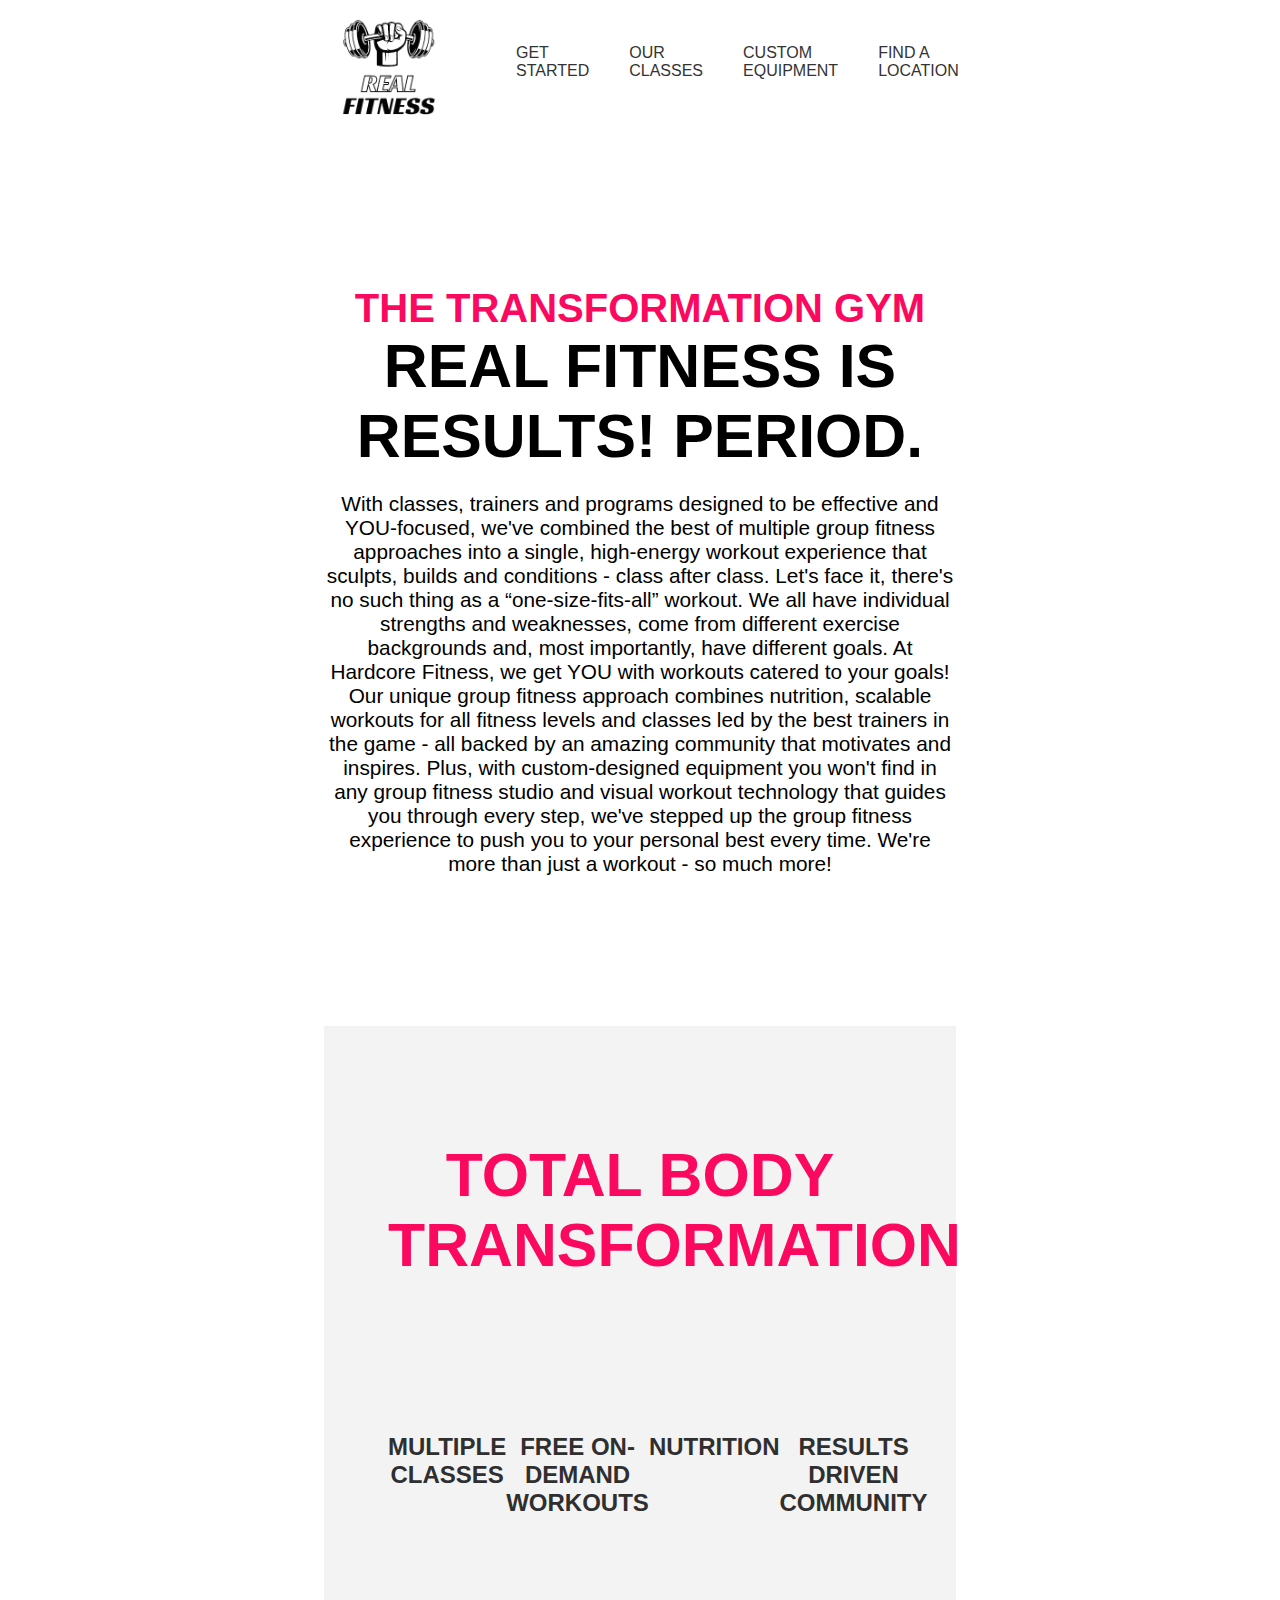
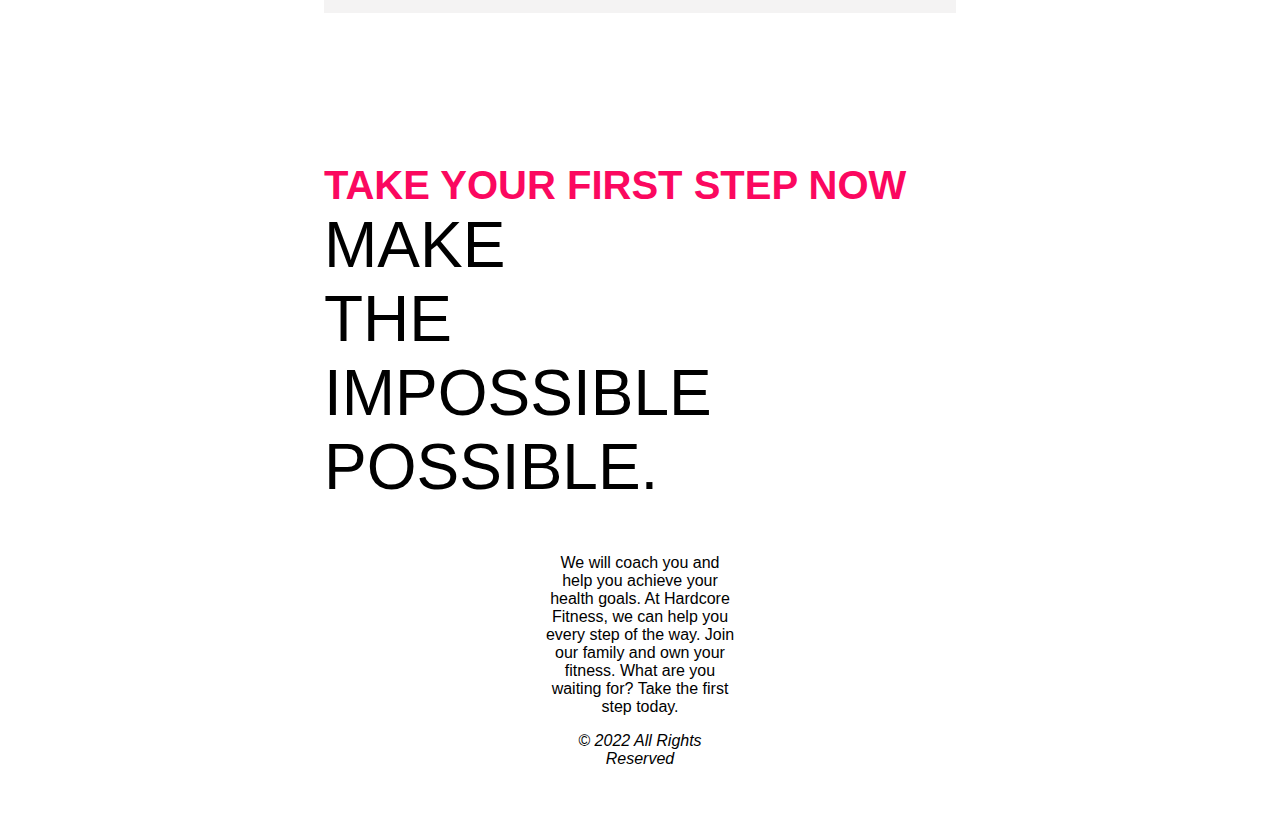
<file: pages/getStarted-page.html>
<!DOCTYPE html>
<html lang="en">

<head>
    <meta charset="UTF-8">
    <meta http-equiv="X-UA-Compatible" content="IE=edge">
    <meta name="viewport" content="width=device-width, initial-scale=1.0">
    <link rel="stylesheet" href="../getStarted-page.css">
    <link rel="stylesheet" href="https://cdnjs.cloudflare.com/ajax/libs/font-awesome/6.1.1/css/all.min.css"
        integrity="sha512-KfkfwYDsLkIlwQp6LFnl8zNdLGxu9YAA1QvwINks4PhcElQSvqcyVLLD9aMhXd13uQjoXtEKNosOWaZqXgel0g=="
        crossorigin="anonymous" referrerpolicy="no-referrer" />
    <title>GET STARTED</title>
</head>

<body>
    <header class="header-container">
        <nav class="nav-container">
            <img src="../assets/REAL-removebg-preview.png" alt="holding weights" class="logo">
            <ul class="nav-items">
                <li class="nav-item">
                    <a href="./pages/getStarted-page.html" target="_blank" rel="noopener noreferrer">GET STARTED</a>
                    <!-- <button type="button">GET STARTED</button> -->
                </li>
                <li class="nav-item-dropdown">
                    <a href="./pages/ourClasses-page.html" target="_blank" rel="noopener noreferrer">OUR CLASSES</a>
                    <ul class="nav-dropdown-1">
                        <li><a href="./pages/bootCamp-page.html" target="_blank" rel="noopener noreferrer">BOOT
                                CAMP</a></li>
                        <li><a href="./pages/fightCamp-page.html" target="_blank" rel="noopener noreferrer">FIGHT
                                CAMP</a></li>
                        <li><a href="./pages/bootyCamp-page.html" target="_blank" rel="noopener noreferrer">BOOTY
                                CAMP</a></li>
                    </ul>
                </li>
                <li class="nav-item-dropdown">
                    <a href="./pages/customEquip-page.html" target="_blank" rel="noopener noreferrer">CUSTOM
                        EQUIPMENT</a>
                    <ul class="nav-dropdown-2">
                        <li><a href="./pages/smithMachine-page.html" target="_blank" rel="noopener noreferrer">SMITH
                                MACHINE</a></li>
                        <li><a href="./pages/ghd-page.html" target="_blank" rel="noopener noreferrer">GHD</a></li>
                    </ul>
                </li>
                <li class="nav-item">
                    <a href="#" target="_blank" rel="noopener noreferrer">FIND A LOCATION</a>
                </li>
            </ul>
        </nav>
    </header>
    <section class="page-layout-container">
        <div class="section-text">
            <h2>THE TRANSFORMATION GYM</h2>
            <H1>REAL FITNESS IS RESULTS! PERIOD.</H1>
            <P>With classes, trainers and programs designed to be effective and YOU-focused, we've combined the best of
                multiple group fitness approaches into a single, high-energy workout experience that sculpts, builds and
                conditions - class after class.

                Let's face it, there's no such thing as a “one-size-fits-all” workout. We all have individual strengths
                and
                weaknesses, come from different exercise backgrounds and, most importantly, have different goals. At
                Hardcore Fitness, we get YOU with workouts catered to your goals!

                Our unique group fitness approach combines nutrition, scalable workouts for all fitness levels and
                classes
                led by the best trainers in the game - all backed by an amazing community that motivates and inspires.
                Plus,
                with custom-designed equipment you won't find in any group fitness studio and visual workout technology
                that
                guides you through every step, we've stepped up the group fitness experience to push you to your
                personal
                best every time.

                We're more than just a workout - so much more!</P>
        </div>


        <div class="outter-container">
            <div class="inner-container">
                <h2>TOTAL BODY TRANSFORMATION</h2>
                <div class="icons-outter-container">
                    <div class="icons-inner-container">
                        <i class="fa-solid fa-clock"></i>
                        <h4>MULTIPLE CLASSES</h4>
                    </div>
                    <div>
                        <i class="fa-solid fa-dumbbell"></i>
                        <h4>FREE ON-DEMAND WORKOUTS</h4>
                    </div>
                    <div>
                        <i class="fa-brands fa-nutritionix"></i>
                        <h4>NUTRITION</h4>
                    </div>
                    <div>
                        <i class="fa-solid fa-user-group"></i>
                        <h4>RESULTS DRIVEN COMMUNITY</h4>
                    </div>
                </div>
            </div>
        </div>

        <div class="title">TAKE YOUR FIRST STEP NOW</div>
        <p class="sub-title">MAKE THE IMPOSSIBLE POSSIBLE.</p>

        <footer class="section-footer">
            <p>
                We will coach you and help you achieve your health goals.
                At Hardcore Fitness, we can help you every step of the way. Join our family and own your fitness.
                What
                are
                you waiting for? Take the first step today.
            </p>
            <cite>© 2022 All Rights Reserved</cite>
        </footer>
    </section>

</body>

</html>
</file>
<file: getStarted-page.css>
html {
  font-family: "Gill Sans", "Gill Sans MT", Calibri, "Trebuchet MS", sans-serif;
}

.header-container {
  display: -webkit-box;
  display: -ms-flexbox;
  display: flex;
  -webkit-box-align: center;
      -ms-flex-align: center;
          align-items: center;
  width: 100vw;
}

.header-container .logo {
  height: 8em;
  width: 8em;
}

.header-container .nav-container {
  margin-left: auto;
  margin-right: auto;
  height: 100%;
  width: 50%;
  display: -webkit-box;
  display: -ms-flexbox;
  display: flex;
  -webkit-box-pack: justify;
      -ms-flex-pack: justify;
          justify-content: space-between;
}

.header-container .nav-container .nav-items {
  display: -webkit-box;
  display: -ms-flexbox;
  display: flex;
  -webkit-box-pack: end;
      -ms-flex-pack: end;
          justify-content: end;
  list-style-type: none;
}

.header-container .nav-container .nav-items a {
  text-decoration: none;
  color: #333333;
}

.header-container .nav-container .nav-items a:hover {
  border-bottom: 2px solid #fb085f;
}

.header-container .nav-container .nav-items .nav-item {
  padding: 20px;
}

.header-container .nav-container .nav-items .nav-item div {
  padding: 20px 20px 20px 20px;
}

.header-container .nav-container .nav-items .nav-item-dropdown {
  padding: 20px;
}

.header-container .nav-container .nav-items .nav-item-dropdown .nav-dropdown-1 {
  display: none;
  position: absolute;
  z-index: 10;
  background-color: black;
  padding: 0px;
  list-style-type: none;
}

.header-container .nav-container .nav-items .nav-item-dropdown .nav-dropdown-1 li {
  padding: 20px 20px 20px 20px;
}

.header-container .nav-container .nav-items .nav-item-dropdown .nav-dropdown-1 li:hover {
  background-color: #fb085f;
}

.header-container .nav-container .nav-items .nav-item-dropdown:hover .nav-dropdown-1 {
  display: block;
}

.header-container .nav-container .nav-items .nav-item-dropdown:hover .nav-dropdown-1 a {
  color: white;
  text-decoration: none;
}

.header-container .nav-container .nav-items .nav-item-dropdown .nav-dropdown-2 {
  display: none;
  position: absolute;
  z-index: 10;
  background-color: black;
  padding: 0px;
  list-style-type: none;
}

.header-container .nav-container .nav-items .nav-item-dropdown .nav-dropdown-2 li {
  padding: 20px 20px 20px 20px;
}

.header-container .nav-container .nav-items .nav-item-dropdown .nav-dropdown-2 li:hover {
  background-color: #fb085f;
}

.header-container .nav-container .nav-items .nav-item-dropdown:hover .nav-dropdown-2 {
  display: block;
}

.header-container .nav-container .nav-items .nav-item-dropdown:hover .nav-dropdown-2 a {
  color: white;
  text-decoration: none;
}

.page-layout-container {
  margin-left: auto;
  margin-right: auto;
  width: 50%;
}

.page-layout-container .section-text {
  text-align: center;
  margin: 150px 0px 150px 0px;
}

.page-layout-container .section-text h2 {
  color: #fb085f;
  font-size: 2.5em;
  margin: 0px;
}

.page-layout-container .section-text h1 {
  font-size: 3.8em;
  margin: 0px;
}

.page-layout-container .section-text p {
  font-size: 1.3em;
}

.page-layout-container .outter-container {
  background-color: #F3F2F2EE;
  margin-bottom: 150px;
}

.page-layout-container .outter-container .inner-container {
  padding: 4em;
}

.page-layout-container .outter-container .inner-container h2 {
  text-align: center;
  color: #fb085f;
  font-size: 3.8em;
  padding-bottom: 70px;
}

.page-layout-container .outter-container .inner-container .icons-outter-container {
  display: -webkit-box;
  display: -ms-flexbox;
  display: flex;
  -webkit-box-pack: space-evenly;
      -ms-flex-pack: space-evenly;
          justify-content: space-evenly;
  text-align: center;
  color: #2f2f2f;
}

.page-layout-container .outter-container .inner-container .icons-outter-container i {
  font-size: 3.8em;
}

.page-layout-container .outter-container .inner-container .icons-outter-container h4 {
  font-size: 1.5em;
}

.page-layout-container .title {
  color: #fb085f;
  font-size: 2.5em;
  font-weight: 600;
}

.page-layout-container .sub-title {
  font-size: 4em;
  margin: 0px;
  width: 30%;
}

.page-layout-container .section-footer {
  margin: 50px 0px 50px 0px;
  text-align: center;
  margin-left: auto;
  margin-right: auto;
  width: 30%;
}
/*# sourceMappingURL=getStarted-page.css.map */
</file>
